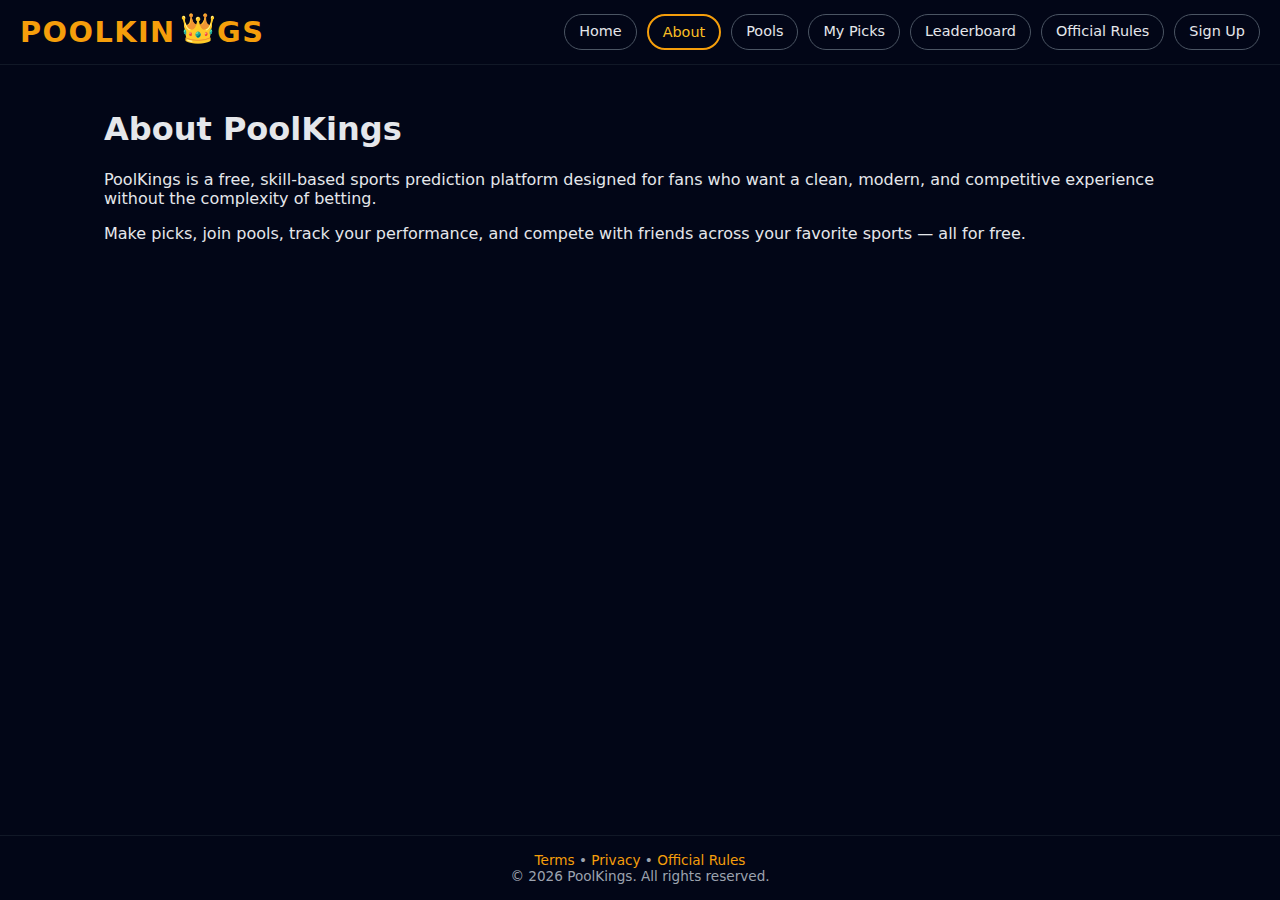
<file: about.html>
<!DOCTYPE html>
<html lang="en">
<head>
    <meta charset="UTF-8" />
    <meta name="viewport" content="width=device-width, initial-scale=1.0" />
    <title>About – PoolKings</title>
    <link rel="stylesheet" href="css/style.css" />
</head>

<body>

<!-- HEADER -->
<header class="site-header">
    <div class="header-left">
        <div class="logo">
            POOLKIN<span class="crown">👑</span>GS
        </div>
    </div>

    <nav class="main-nav">
        <a href="index.html">Home</a>
        <a href="about.html" class="active">About</a>
        <a href="pools-list.html">Pools</a>
        <a href="mypicks.html">My Picks</a>
        <a href="leaderboard.html">Leaderboard</a>
        <a href="rules.html">Official Rules</a>
        <a href="signup.html">Sign Up</a>
    </nav>
</header>

<!-- MAIN CONTENT -->
<div class="main-content">

    <h1>About PoolKings</h1>

    <p>
        PoolKings is a free, skill‑based sports prediction platform designed for fans who want
        a clean, modern, and competitive experience without the complexity of betting.
    </p>

    <p>
        Make picks, join pools, track your performance, and compete with friends across your
        favorite sports — all for free.
    </p>

</div>

<!-- FOOTER -->
<footer class="site-footer">
    <a href="terms.html">Terms</a> •
    <a href="privacy.html">Privacy</a> •
    <a href="rules.html">Official Rules</a>
    <br />
    © 2026 PoolKings. All rights reserved.
</footer>

</body>
</html>
</file>
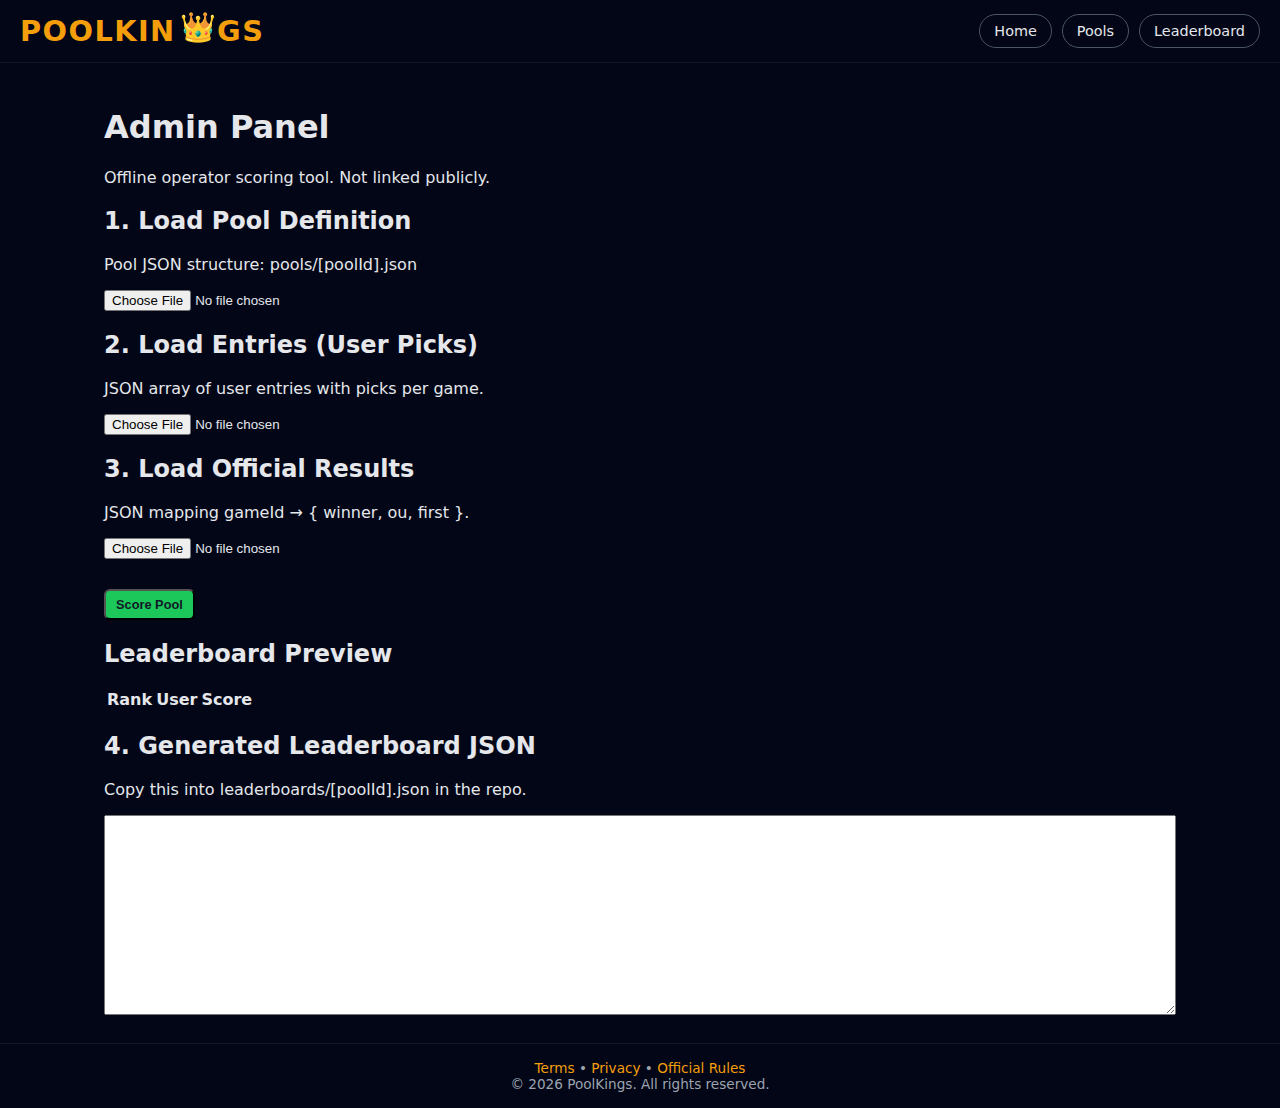
<file: admin.html>
<!DOCTYPE html>
<html lang="en">
<head>
  <meta charset="UTF-8" />
  <meta name="viewport" content="width=device-width, initial-scale=1.0" />
  <title>Admin – PoolKings</title>
  <link rel="stylesheet" href="css/style.css" />
  <script src="js/admin.js" defer></script>
</head>
<body>

<header class="site-header">
  <div class="header-left">
    <div class="logo">
      POOLKIN<span class="crown">👑</span>GS
    </div>
  </div>
  <nav class="main-nav">
    <a href="index.html">Home</a>
    <a href="pools-list.html">Pools</a>
    <a href="leaderboard.html">Leaderboard</a>
  </nav>
</header>

<div class="main-content">
  <h1>Admin Panel</h1>
  <p>Offline operator scoring tool. Not linked publicly.</p>

  <section>
    <h2>1. Load Pool Definition</h2>
    <p>Pool JSON structure: pools/[poolId].json</p>
    <input type="file" id="pool-file" accept="application/json" />
    <div id="pool-info" class="pool-header-meta"></div>
  </section>

  <section style="margin-top: 20px;">
    <h2>2. Load Entries (User Picks)</h2>
    <p>JSON array of user entries with picks per game.</p>
    <input type="file" id="entries-file" accept="application/json" />
  </section>

  <section style="margin-top: 20px;">
    <h2>3. Load Official Results</h2>
    <p>JSON mapping gameId → { winner, ou, first }.</p>
    <input type="file" id="results-file" accept="application/json" />
  </section>

  <section style="margin-top: 20px;">
    <button id="score-button" class="pool-card-button">Score Pool</button>
  </section>

  <section style="margin-top: 20px;">
    <h2>Leaderboard Preview</h2>
    <table id="leaderboard-table" class="leaderboard-table">
      <thead>
        <tr>
          <th>Rank</th>
          <th>User</th>
          <th>Score</th>
        </tr>
      </thead>
      <tbody></tbody>
    </table>
  </section>

  <section style="margin-top: 20px;">
    <h2>4. Generated Leaderboard JSON</h2>
    <p>Copy this into leaderboards/[poolId].json in the repo.</p>
    <textarea id="leaderboard-json" style="width: 100%; height: 200px;"></textarea>
  </section>
</div>

<footer class="site-footer">
  <a href="terms.html">Terms</a> •
  <a href="privacy.html">Privacy</a> •
  <a href="rules.html">Official Rules</a>
  <br />
  © 2026 PoolKings. All rights reserved.
</footer>

</body>
</html>
</file>
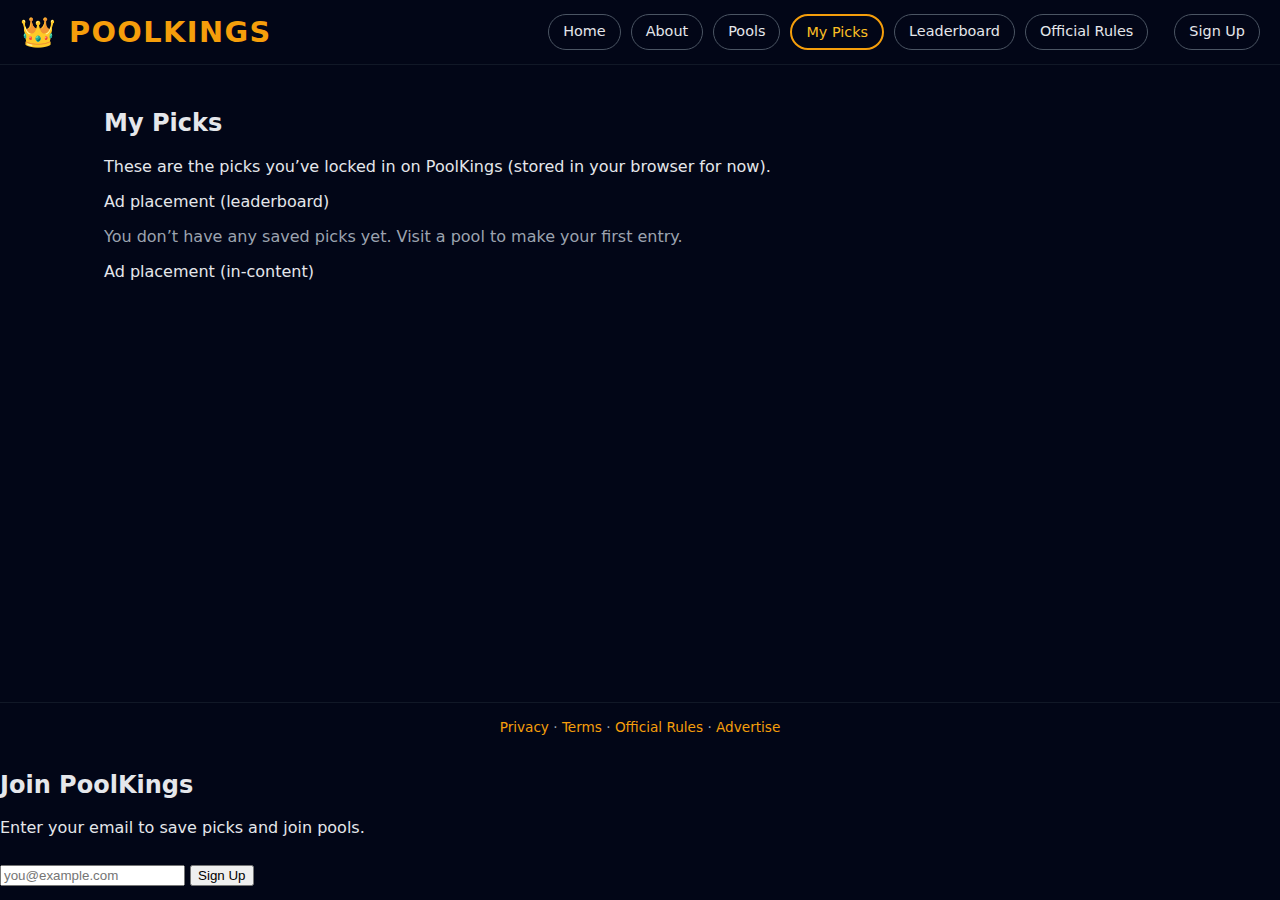
<file: mypicks.html>
<!DOCTYPE html>
<html lang="en">
<head>
  <meta charset="UTF-8">
  <title>My Picks | PoolKings</title>
  <link rel="stylesheet" href="css/style.css">
</head>
<body>

<header class="site-header">
  <div class="logo">👑 POOLKINGS</div>
  <nav class="main-nav">
    <a href="index.html">Home</a>
    <a href="about.html">About</a>
    <a href="pools-list.html">Pools</a>
    <a href="mypicks.html" class="active">My Picks</a>
    <a href="leaderboard.html">Leaderboard</a>
    <a href="rules.html">Official Rules</a>
    <a href="#" id="signup-btn" class="btn-secondary" style="margin-left:16px;">Sign Up</a>
  </nav>
</header>


<main class="main-content">
  <section class="section">
    <h2>My Picks</h2>
    <p>These are the picks you’ve locked in on PoolKings (stored in your browser for now).</p>

    <div class="ad-slot">
      Ad placement (leaderboard)
    </div>

    <div id="mypicks-list">
      <!-- Populated by inline JS using localStorage -->
    </div>

    <div class="ad-slot">
      Ad placement (in-content)
    </div>
  </section>
</main>

<footer class="site-footer">
  <a href="privacy.html">Privacy</a> ·
  <a href="terms.html">Terms</a> ·
  <a href="rules.html">Official Rules</a> ·
  <a href="advertise.html">Advertise</a>
</footer>

<div id="signup-modal" class="modal hidden">
  <div class="modal-content">
    <h2>Join PoolKings</h2>
    <p>Enter your email to save picks and join pools.</p>
    <input type="email" id="signup-email" placeholder="you@example.com">
    <button id="signup-submit" class="btn-primary" style="margin-top:12px;">Sign Up</button>
    <p id="signup-status" style="margin-top:8px; font-size:0.85rem;"></p>
  </div>
</div>

<script src="js/pools.js"></script>
<script src="js/main.js"></script>
<script>
  // Simple My Picks renderer using localStorage data saved by picks.js
  document.addEventListener("DOMContentLoaded", function () {
    const container = document.getElementById("mypicks-list");
    const raw = localStorage.getItem("pk_saved_picks");
    if (!container) return;

    if (!raw) {
      container.innerHTML = "<p style='color:#9CA3AF;'>You don’t have any saved picks yet. Visit a pool to make your first entry.</p>";
      return;
    }

    let data;
    try {
      data = JSON.parse(raw);
    } catch (e) {
      container.innerHTML = "<p style='color:#9CA3AF;'>We couldn’t read your saved picks. Try making a new set of picks.</p>";
      return;
    }

    if (!Array.isArray(data) || data.length === 0) {
      container.innerHTML = "<p style='color:#9CA3AF;'>You don’t have any saved picks yet. Visit a pool to make your first entry.</p>";
      return;
    }

    const items = data.map(entry => {
      const pool = (window.POOLKINGS_POOLS || []).find(p => p.id === entry.poolId);
      const poolTitle = pool ? pool.title : `Pool #${entry.poolId}`;
      const matchup = pool ? `${pool.awayTeam} @ ${pool.homeTeam}` : "";
      return `
        <div class="card" style="margin-bottom:12px;">
          <h3>${poolTitle}</h3>
          <p class="card-meta">${matchup}</p>
          <p class="card-meta">Winner: <strong>${entry.winner}</strong></p>
          <p class="card-meta">Total: <strong>${entry.total}</strong></p>
          <p class="card-meta">First to score: <strong>${entry.firstToScore}</strong></p>
          <p class="card-meta">Locked: ${new Date(entry.timestamp).toLocaleString()}</p>
        </div>
      `;
    }).join("");

    container.innerHTML = items;
  });
</script>
</body>
</html>
</file>
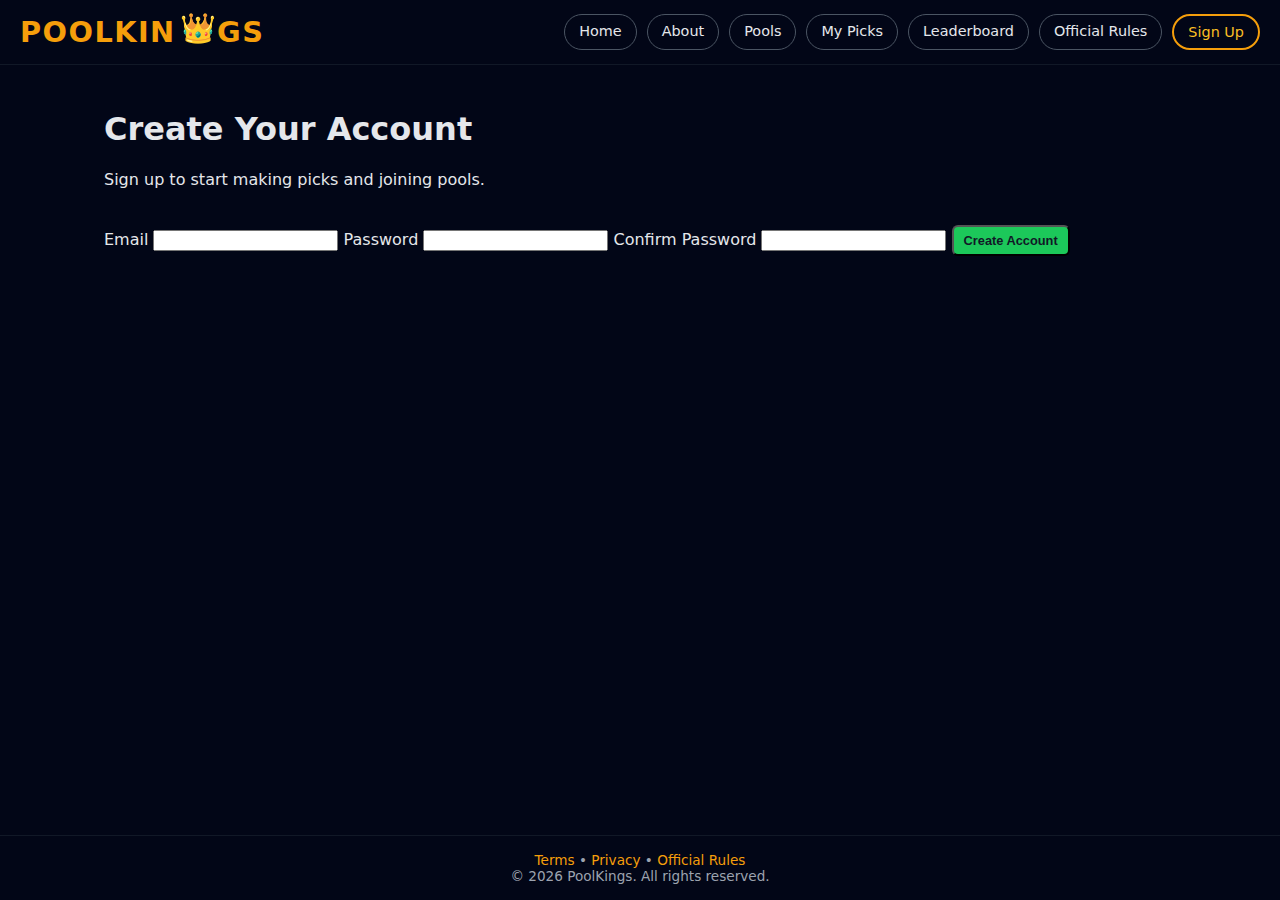
<file: signup.html>
<!DOCTYPE html>
<html lang="en">
<head>
    <meta charset="UTF-8" />
    <meta name="viewport" content="width=device-width, initial-scale=1.0" />
    <title>Sign Up – PoolKings</title>

    <link rel="stylesheet" href="css/style.css" />
</head>

<body>

<!-- HEADER -->
<header class="site-header">
    <div class="header-left">
        <div class="logo">
            POOLKIN<span class="crown">👑</span>GS
        </div>
    </div>

    <nav class="main-nav">
        <a href="index.html">Home</a>
        <a href="about.html">About</a>
        <a href="pools-list.html">Pools</a>
        <a href="mypicks.html">My Picks</a>
        <a href="leaderboard.html">Leaderboard</a>
        <a href="rules.html">Official Rules</a>
        <a href="signup.html" class="active">Sign Up</a>
    </nav>
</header>

<!-- MAIN CONTENT -->
<div class="main-content">

    <h1>Create Your Account</h1>
    <p>Sign up to start making picks and joining pools.</p>

    <form class="signup-form">
        <label>Email</label>
        <input type="email" required />

        <label>Password</label>
        <input type="password" required />

        <label>Confirm Password</label>
        <input type="password" required />

        <button type="submit" class="pool-card-button" style="margin-top: 20px;">
            Create Account
        </button>
    </form>

</div>

<!-- FOOTER -->
<footer class="site-footer">
    <a href="terms.html">Terms</a> •
    <a href="privacy.html">Privacy</a> •
    <a href="rules.html">Official Rules</a>
    <br />
    © 2026 PoolKings. All rights reserved.
</footer>

</body>
</html>
</file>
<file: css/style.css>
/* =========================================================
   POOLKINGS — PRODUCTION STYLE SHEET (FANDUEL HEADER + PROLINE COMPACT)
   ========================================================= */

/* RESET */

*,
*::before,
*::after {
  box-sizing: border-box;
}

html, body {
  margin: 0;
  padding: 0;
  font-family: 'Montserrat', system-ui, -apple-system, BlinkMacSystemFont, "Segoe UI", Roboto, sans-serif;
  background-color: #020617;
  color: #E5E7EB;
}

body {
  min-height: 100vh;
  display: flex;
  flex-direction: column;
}

a {
  color: #F59E0B;
  text-decoration: none;
}

a:hover {
  text-decoration: underline;
}

/* =========================================================
   FANDUEL-STYLE HEADER (LOGO LEFT, SCROLLABLE PILL NAV RIGHT)
   ========================================================= */

.site-header {
  background: #020617;
  border-bottom: 1px solid #111827;
  padding: 14px 20px;
  display: flex;
  align-items: center;
  justify-content: space-between;
  gap: 20px;
  position: sticky;
  top: 0;
  z-index: 100;
}

.header-left {
  display: flex;
  align-items: center;
  flex-shrink: 0;
}

.logo {
  font-weight: 800;
  font-size: 1.8rem;
  letter-spacing: 0.05em;
  color: #F59E0B;
  display: flex;
  align-items: center;
}

.logo .crown {
  font-size: 1.8rem;
  margin-left: 4px;
  transform: translateY(-4px);
}

/* Scrollable pill nav */

.main-nav {
  display: flex;
  gap: 10px;
  overflow-x: auto;
  white-space: nowrap;
  scrollbar-width: none;
}

.main-nav::-webkit-scrollbar {
  display: none;
}

.main-nav a {
  padding: 8px 14px;
  border-radius: 999px;
  border: 1px solid #4B5563;
  color: #E5E7EB;
  font-size: 0.9rem;
  transition: border-color 0.2s ease, background 0.2s ease;
  white-space: nowrap;
}

.main-nav a:hover {
  border-color: #9CA3AF;
}

.main-nav a.active {
  border-width: 2px;
  border-color: #F59E0B;
  color: #FBBF24;
}

/* =========================================================
   MAIN LAYOUT
   ========================================================= */

.main-content {
  flex: 1;
  padding: 24px;
  max-width: 1120px;
  width: 100%;
  margin: 0 auto;
}

.site-footer {
  padding: 16px 24px;
  border-top: 1px solid #111827;
  text-align: center;
  font-size: 0.85rem;
  color: #9CA3AF;
}

/* =========================================================
   CENTERED POOLS LIST PAGE
   ========================================================= */

.pools-list {
  display: flex;
  flex-direction: column;
  gap: 16px;
  margin: 20px auto 0;
  max-width: 480px;
  width: 100%;
}

.pool-card {
  background: #0B1120;
  border-radius: 12px;
  border: 1px solid #1F2937;
  padding: 16px;
  display: flex;
  flex-direction: column;
  gap: 6px;
  transition: background 0.2s ease, border-color 0.2s ease;
}

.pool-card:hover {
  background: #111827;
  border-color: #374151;
}

.pool-card-title {
  font-size: 18px;
  font-weight: 600;
  color: #F3F4F6;
}

.pool-card-meta,
.pool-card-deadline {
  font-size: 14px;
  color: #9CA3AF;
}

.pool-card-button {
  margin-top: 10px;
  padding: 6px 10px;
  background: #1CC85A;
  color: #111827;
  border-radius: 6px;
  text-decoration: none;
  font-weight: 600;
  font-size: 0.8rem;
  width: fit-content;
  transition: background 0.2s ease;
}

.pool-card-button:hover {
  background: #22D96A;
}

/* =========================================================
   CENTERED SIGNUP BLOCK
   ========================================================= */

.signup-block {
  max-width: 420px;
  margin: 40px auto;
  text-align: center;
}

.signup-block input {
  width: 100%;
  padding: 10px 12px;
  border-radius: 8px;
  border: 1px solid #374151;
  background: #0B1120;
  color: #E5E7EB;
  margin-top: 10px;
}

.signup-block button {
  margin-top: 12px;
  padding: 10px 16px;
  background: #1CC85A;
  border: none;
  border-radius: 8px;
  color: #111827;
  font-weight: 700;
  cursor: pointer;
}

/* =========================================================
   POOL HEADER
   ========================================================= */

.pool-header-sticky {
  position: sticky;
  top: 0;
  z-index: 50;
  background: #020617;
  padding: 12px 0 10px;
  border-bottom: 1px solid #111827;
}

.pool-header-title {
  font-size: 1.25rem;
  font-weight: 700;
  display: flex;
  align-items: center;
  gap: 8px;
}

.pool-sport-icon {
  font-size: 1.35rem;
}

.pool-status-badge {
  display: inline-flex;
  align-items: center;
  padding: 2px 8px;
  border-radius: 999px;
  font-size: 0.75rem;
  margin-left: 6px;
}

.pool-status-live {
  background: rgba(220, 38, 38, 0.25);
  color: #FCA5A5;
}

.pool-status-upcoming {
  background: rgba(59, 130, 246, 0.25);
  color: #93C5FD;
}

.pool-header-meta {
  font-size: 0.85rem;
  color: #9CA3AF;
  margin-top: 2px;
}

.pool-countdown {
  margin-top: 4px;
  font-size: 0.85rem;
  color: #FBBF24;
}

/* =========================================================
   BACK TO POOLS BUTTON
   ========================================================= */

.back-to-pools {
  position: fixed;
  top: 90px;
  left: 20px;
  background: #1F2937;
  padding: 10px 14px;
  border-radius: 8px;
  color: #E5E7EB;
  font-size: 0.9rem;
  border: 1px solid #374151;
  z-index: 100;
}

/* =========================================================
   GAME ROWS — PROLINE COMPACT
   ========================================================= */

.game-row {
  display: flex;
  flex-direction: row;
  align-items: center;
  padding: 16px;
  border-bottom: 1px solid #1F2937;
  gap: 12px;
}

.game-info {
  min-width: 140px;
}

.game-title {
  font-weight: 600;
  font-size: 1rem;
  display: flex;
  align-items: center;
  gap: 4px;
}

.team-logo {
  width: 22px;
  height: 22px;
}

.game-meta {
  font-size: 0.8rem;
  color: #9CA3AF;
}

.game-scroll {
  display: flex;
  flex-direction: row;
  gap: 10px;
  overflow-x: hidden;
}

.market-group {
  display: flex;
  flex-direction: column;
  gap: 4px;
  min-width: 110px;
}

.market-label {
  font-size: 0.7rem;
  color: #9CA3AF;
}

/* =========================================================
   PICK BUTTONS
   ========================================================= */

.pick-option {
  height: 42px;
  padding: 0 12px;
  border-radius: 10px;
  border: 1px solid #D1D5DB;
  background-color: #F3F4F6;
  cursor: pointer;
  font-size: 0.9rem;
  font-weight: 500;
  color: #111827;
  display: flex;
  align-items: center;
  justify-content: center;
  transition: background-color 0.25s ease, border-color 0.25s ease, color 0.25s ease, box-shadow 0.25s ease, transform 0.1s ease-out;
}

.pick-option:hover {
  border-color: #1CC85A;
  background-color: #E6FFE9;
  color: #065F46;
}

.pick-option:active {
  transform: scale(0.96);
}

.pick-option.selected {
  background-color: #1CC85A !important;
  border-color: #1CC85A !important;
  color: #111827 !important;
  font-weight: 700;
  box-shadow: 0 0 14px rgba(28, 200, 90, 0.55);
  transform: scale(1.03);
}

/* =========================================================
   STICKY SUBMIT BUTTON
   ========================================================= */

.sticky-submit {
  position: fixed;
  bottom: 0;
  left: 0;
  width: 100%;
  background: #1CC85A;
  color: #111827;
  font-weight: 700;
  text-align: center;
  padding: 18px 0;
  font-size: 1.1rem;
  border-top: 1px solid #0F8A3A;
  cursor: pointer;
  z-index: 999;
  transition: background 0.2s ease;
}

.sticky-submit:hover {
  background: #22D96A;
}

@media (min-width: 769px) {
  .sticky-submit {
    width: auto;
    padding: 14px 28px;
    border-radius: 999px;
    bottom: 24px;
    right: 24px;
    left: auto;
    box-shadow: 0 4px 16px rgba(0,0,0,0.35);
  }
}

/* =========================================================
   TOASTS
   ========================================================= */

.toast {
  position: fixed;
  bottom: 90px;
  left: 50%;
  transform: translateX(-50%);
  background: #1CC85A;
  color: #111827;
  padding: 12px 20px;
  border-radius: 8px;
  font-weight: 700;
  opacity: 0;
  transition: opacity 0.3s ease;
  z-index: 9999;
}

.toast.show {
  opacity: 1;
}

.toast.hidden {
  display: none;
}

/* =========================================================
   RESPONSIVE
   ========================================================= */

@media (max-width: 480px) {
  .pick-option {
    height: 36px;
    padding: 0 10px;
    font-size: 0.8rem;
  }

  .market-group {
    min-width: 100px;
  }
}

@media (max-width: 400px) {
  .game-scroll {
    flex-direction: column;
    overflow-x: visible;
  }

  .market-group {
    min-width: 100%;
  }
}

/* POOLS LIST CARDS */
.pool-card-list {
  background: #ffffff;
  border-radius: 14px;
  padding: 18px 20px;
  margin-bottom: 16px;
  box-shadow: 0 2px 6px rgba(0,0,0,0.06);
  border: 1px solid #e5e5e5;
  transition: transform 0.15s ease, box-shadow 0.15s ease;
}

.pool-card-list:hover {
  transform: translateY(-2px);
  box-shadow: 0 4px 12px rgba(0,0,0,0.10);
}

.pool-card-list-header {
  display: flex;
  justify-content: space-between;
  align-items: center;
  margin-bottom: 6px;
}

.pool-card-list-title {
  font-size: 1.2rem;
  font-weight: 700;
}

.pool-card-list-league {
  font-size: 0.9rem;
  background: #f3f3f3;
  padding: 4px 10px;
  border-radius: 20px;
  font-weight: 600;
}

.pool-card-list-meta {
  font-size: 0.9rem;
  color: #666;
  margin-bottom: 14px;
}

.pool-card-list-button {
  display: inline-block;
  background: #1db954;
  color: white;
  padding: 10px 16px;
  border-radius: 10px;
  font-weight: 600;
  text-decoration: none;
  transition: background 0.15s ease;
}

.pool-card-list-button:hover {
  background: #17a347;
}
</file>
